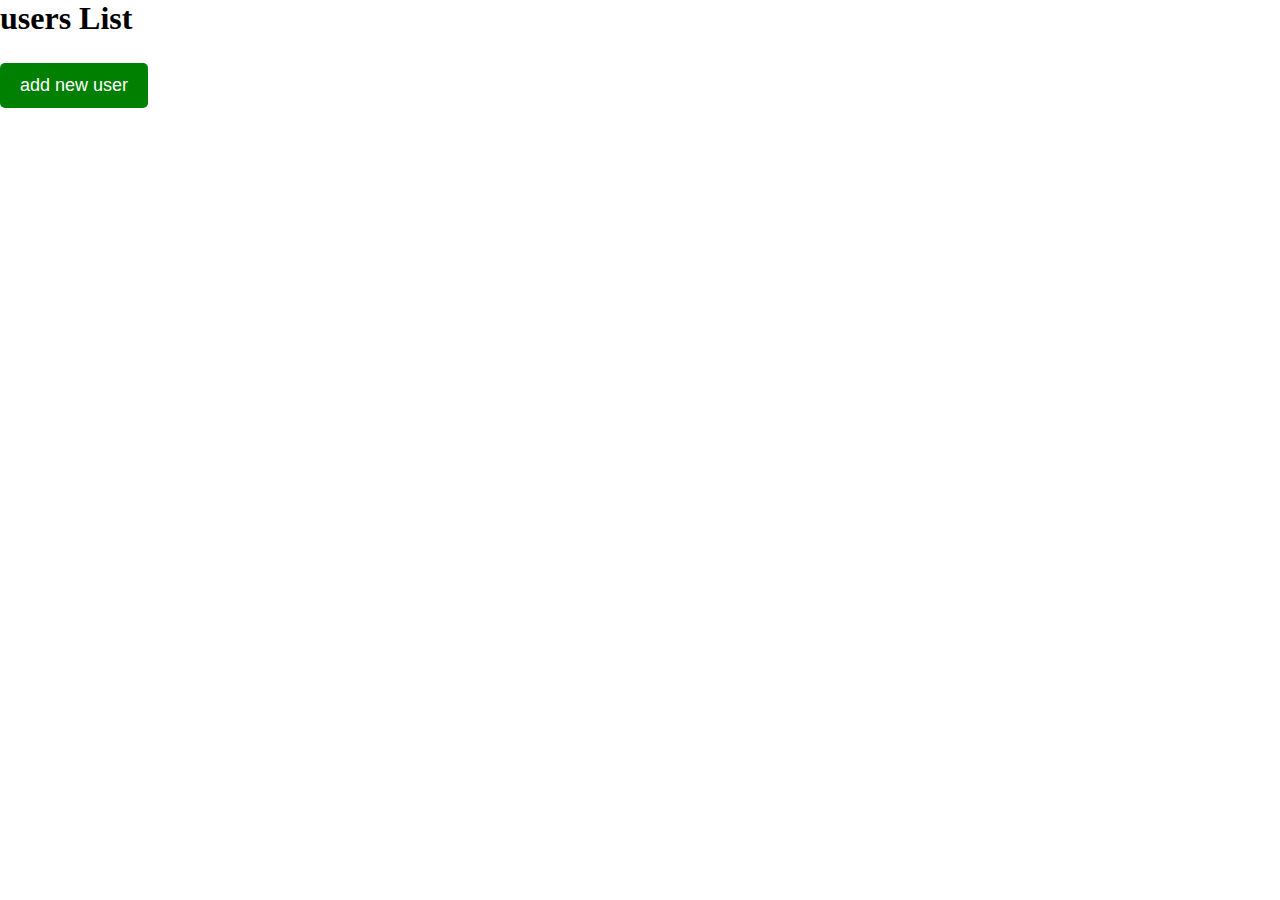
<file: index.html>
<!DOCTYPE html>
<html lang="en">
<head>
    <meta charset="UTF-8">
    <meta http-equiv="X-UA-Compatible" content="IE=edge">
    <meta name="viewport" content="width=device-width, initial-scale=1.0">
    <link rel="stylesheet" type="text/css" href="style.css">
    <title>Document</title>
</head>
<body>
    <h1 class="users-lists">users List</h1>
    <a href="#"><button class="new-user">add new user</button></a>
    <div id="users"></div>
    <script src="index.js"></script>
    
</body>
</html>
</file>
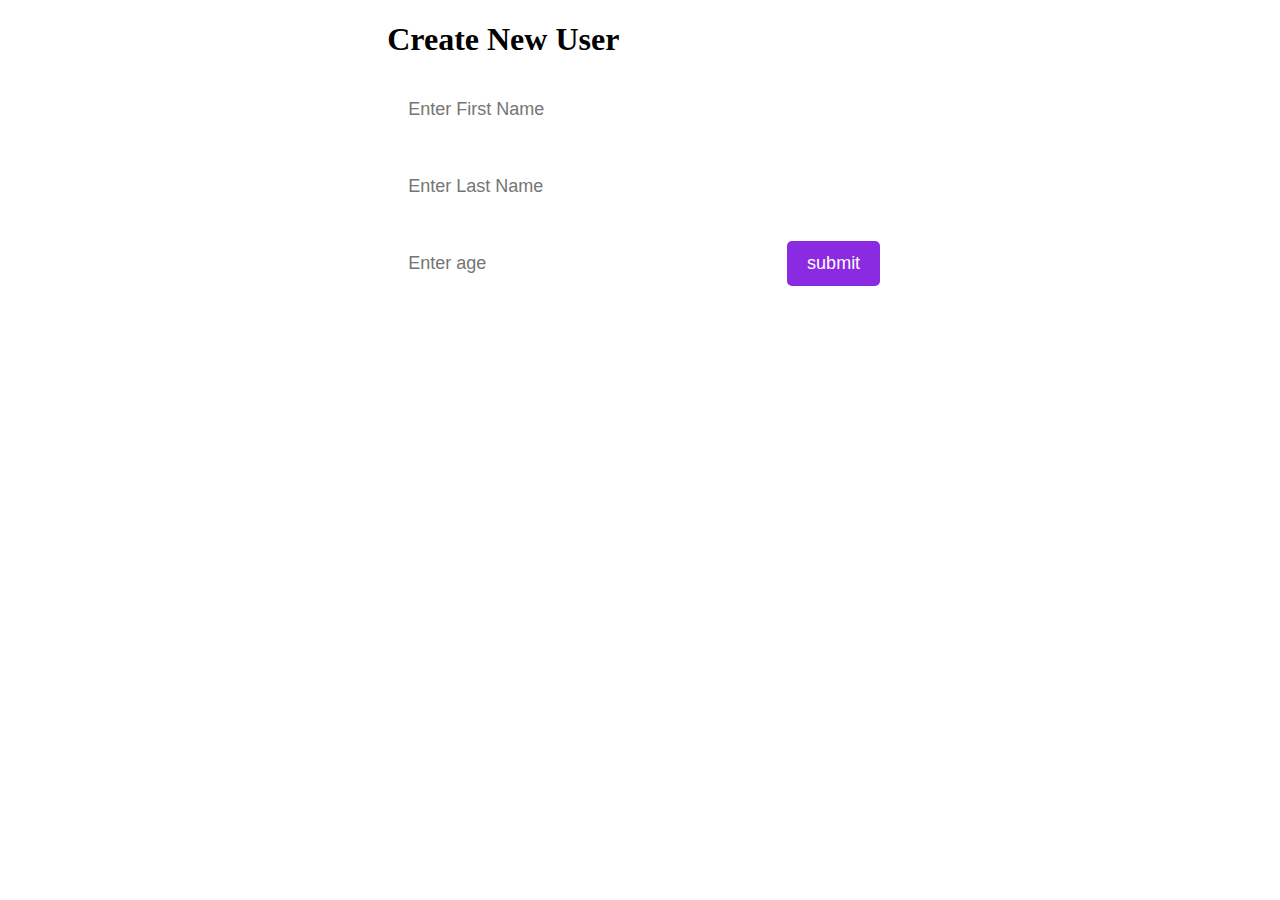
<file: new-user.html>
<!DOCTYPE html>
<html lang="en">
<head>
    <meta charset="UTF-8">
    <meta name="viewport" content="width=device-width, initial-scale=1.0">
    <link rel="stylesheet" type="text/css" href="New-user.css">
    <title>Document</title>
</head>
<body>
    <form class="form" id="form">
        <h1>Create New User</h1>
        <input placeholder="Enter First Name"  type="text" id="first-name">
        <br>
        <br>
        <input placeholder="Enter Last Name " type="text" id="last-name">
        <br>
        <br>
        <input  placeholder="Enter age" type="number" id="age">
        <button type="submit">submit</button>
        <p id="success"></p>
    </form>
    <script src="new-user.js"></script>
</body>
</html>
</file>
<file: style.css>
/* #users{
    display: flex;
    flex-wrap: wrap;
    justify-content: space-evenly;
}
.people{
 border:solid
} */
*{
    margin: 0%;
    padding: 0%;
    overflow-x: hidden;
}
#ad{

}
.narbar{
   height: 100px; 
   padding-left: 20%;
   font-size: 15px;
   color: aliceblue;
}

#vab{
    color: aliceblue;
   
  
}
.done{
    text-align: center;
}
.paragraph{
    margin-top: 5%;
}
.headings{
    padding-top: 5%;
    padding-left: 2%;
    color: aliceblue;
}
.landpage{
    background-image: linear-gradient(rgb(33, 77, 189), rgb(158, 17, 174));
}
.phone{
    margin-left: 10%;
}
ion-icon{
    margin-top: 50%;
    margin-bottom: 10%;
    text-align: center;

}
.gin{
    display: flex;
    text-align: center;
    margin-top: 5%;
    margin-left: 10%;
    
    
    
}
.offer{
    font-weight: lighter;
    font-size: 25px;
}
.min{
    background-color: black;
    color: yellow;
}

.music{
    margin-top: 5%;
    border: 2px solid rgb(93, 88, 88,0.5);
  justify-content: space-around;
  margin-left: 5%;
  border-radius: 20px;
   
}
#product{
    display: grid;
    grid-template-columns: repeat(4,1fr);
 
    margin-left: 10%;

}
#product img{
height: 250px;
width: 250px;
margin-top: 10%;
border-radius: 20px;
}
#product h2{
    font-size: 20px;
    text-align: center;
}
#ad{
    color: yellow;
    
}
#brand{
    color: aliceblue;
    font-size: 30px;
}
.game{
    background-image: linear-gradient(rgb(33, 77, 189), rgb(158, 17, 174));
    margin-top: 10%;
    margin-bottom:5% ;

  
    
}
.next{
    padding-top: 5%;
    padding-left: 5%;
    color: aliceblue;

}
.off{
    color: yellow;
}
.images img{
    margin-bottom: 10%;
    height: 400px;
    background-color: rgb(208, 195, 195);
    border-radius: 20px;

}
 .btnProduct{
    background-color: yellow;
    padding: 10px;
    border: none;
    float: right;
    margin-right: 15%;
 }
.endpage{
    background-color: rgb(35, 33, 33);
    color: aliceblue;
    padding-top: 5%;
}
.footer{
    margin-left: 3%;
   
}

.footer ul{

list-style: none;   
}
#users{
    display: flex;
    flex-wrap: wrap;
    justify-content: space-evenly;

}
.people{
    border: solid rgb(208, 195, 195);
    border-radius: 5px;
    margin-bottom: 20;
    text-align: center;
}
.user-lists{
    text-align: center;
}
.new-user{
    border: none;
    outline: none;
    padding: 12px 20px;
    font-size: 18px;
    margin: 2% 0;
    border-radius: 5px;
    background-color: green;
    color: white;
    cursor: pointer;
}
</file>
<file: New-user.css>
.form{
margin: 0 auto;
width: 40%;

}

.form > input{
    padding: 18px 20px ; 
    border: solid 1px white ;
    border-radius: 5px;
    width: 70%;
    font-size: 18px;
}
.form > button {
    border: none;
    outline: none;
    background-color: blueviolet;
    padding: 12px 20px;
    border-radius: 5px;
    color: white;
    font-size: 18px;
}
</file>
